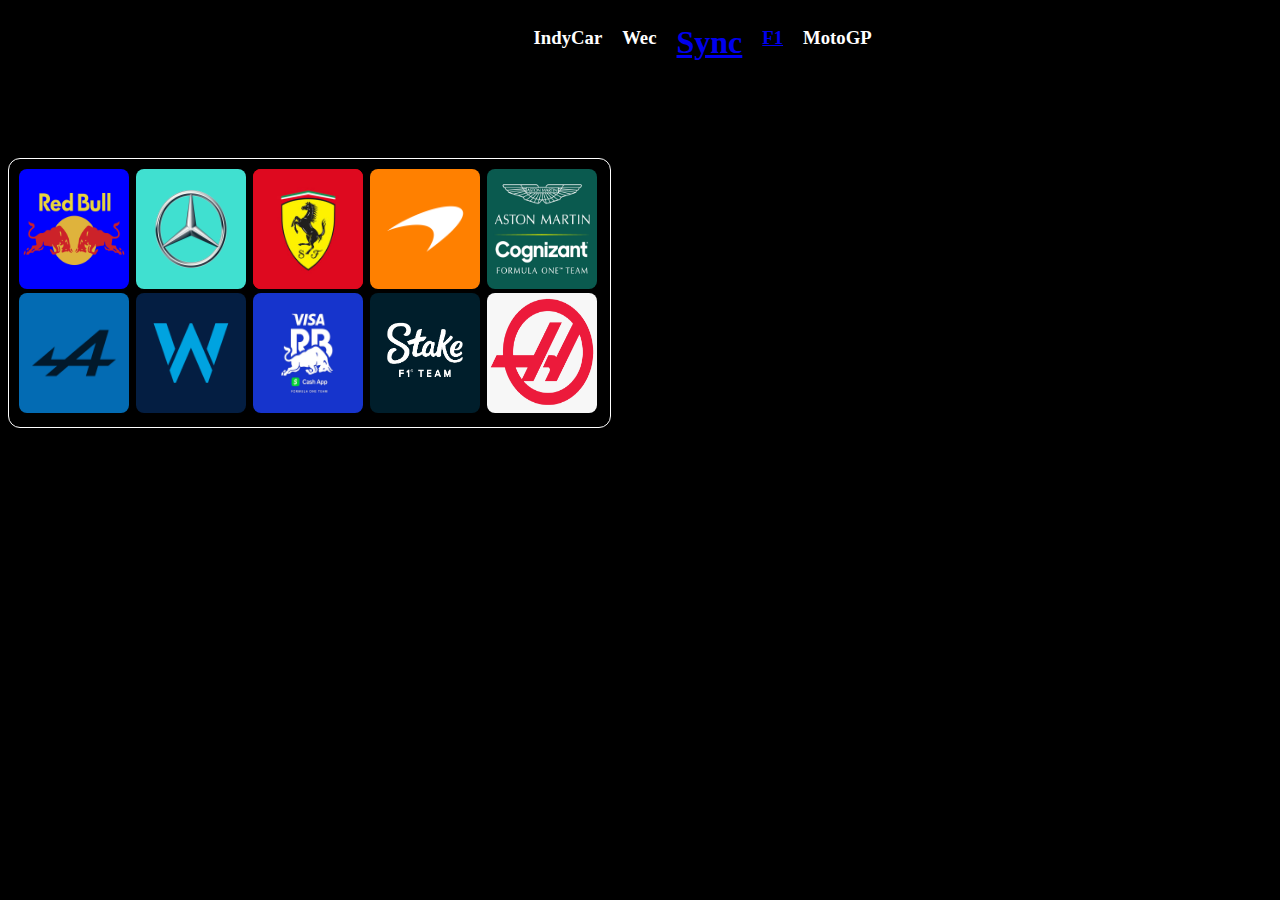
<file: f1.html>
<!DOCTYPE html>
<html>
  <head>
    <title>SYNC</title>
    <link rel="stylesheet" href="f1style.css" />
  </head>
  <nav>
    <h3>IndyCar</h3>
    <h3>Wec</h3>
    <a href="index.html"><h1>Sync</h1></a>
    <a href="f1.html"><h3>F1</h3></a>
    <h3>MotoGP</h3>
  </nav>
  <div id="f1-teams">
    <div id="f1-team-img">
      <img id="redbull-logo" src="redbull-logo.png" width="110" height="120" />
      <img id="merc-logo" src="mercedes-logo.png" width="110" height="120" />
      <img id="ferrari-logo" src="ferrari-logo.png" width="110" height="120" />
      <img id="mclaren-logo" src="mclaren-logo.png" width="110" height="120" />
      <img
        id="aston-logo"
        src="astonmartin-logo.png"
        width="110"
        height="120"
      />
      <img id="alpine-logo" src="alpine-logo.png" width="110" height="120" />
      <img
        id="williams-logo"
        src="williams-logo.png"
        width="110"
        height="120"
      />
      <img id="rb-logo" src="rb-logo.webp" width="110" height="120" />
      <img id="sauber-logo" src="sauber-logo.png" width="110" height="120" />
      <img id="haas-logo" src="haas-logo.png" width="110" height="120" />
    </div>
  </div>
</html>
</file>
<file: f1style.css>
body {
  background-color: black;
}
a:visited {
  color: white;
}
nav {
  position: relative;
  left: 40%;
  color: white;
  display: flex;
  width: 360px;
  border-radius: 25px;
  height: 50px;
}
nav h1,
h3 {
  margin-left: 20px;
  position: relative;
}
nav h1 {
  bottom: 5px;
}
#f1-teams {
  border-radius: 12px;
  border: 1px solid white;
  margin-top: 100px;
  height: fit-content;
  width: 601px;
}
#f1-team-img {
  padding: 10px;
}
#f1-team-img img {
  border-radius: 8px;
  margin-right: 3px;
}
#redbull-logo {
  background-color: blue;
}
#merc-logo {
  background-color: turquoise;
}
#ferrari-logo {
  background-color: red;
}
#alpine-logo {
  background-color: #036bb3;
}
</file>
